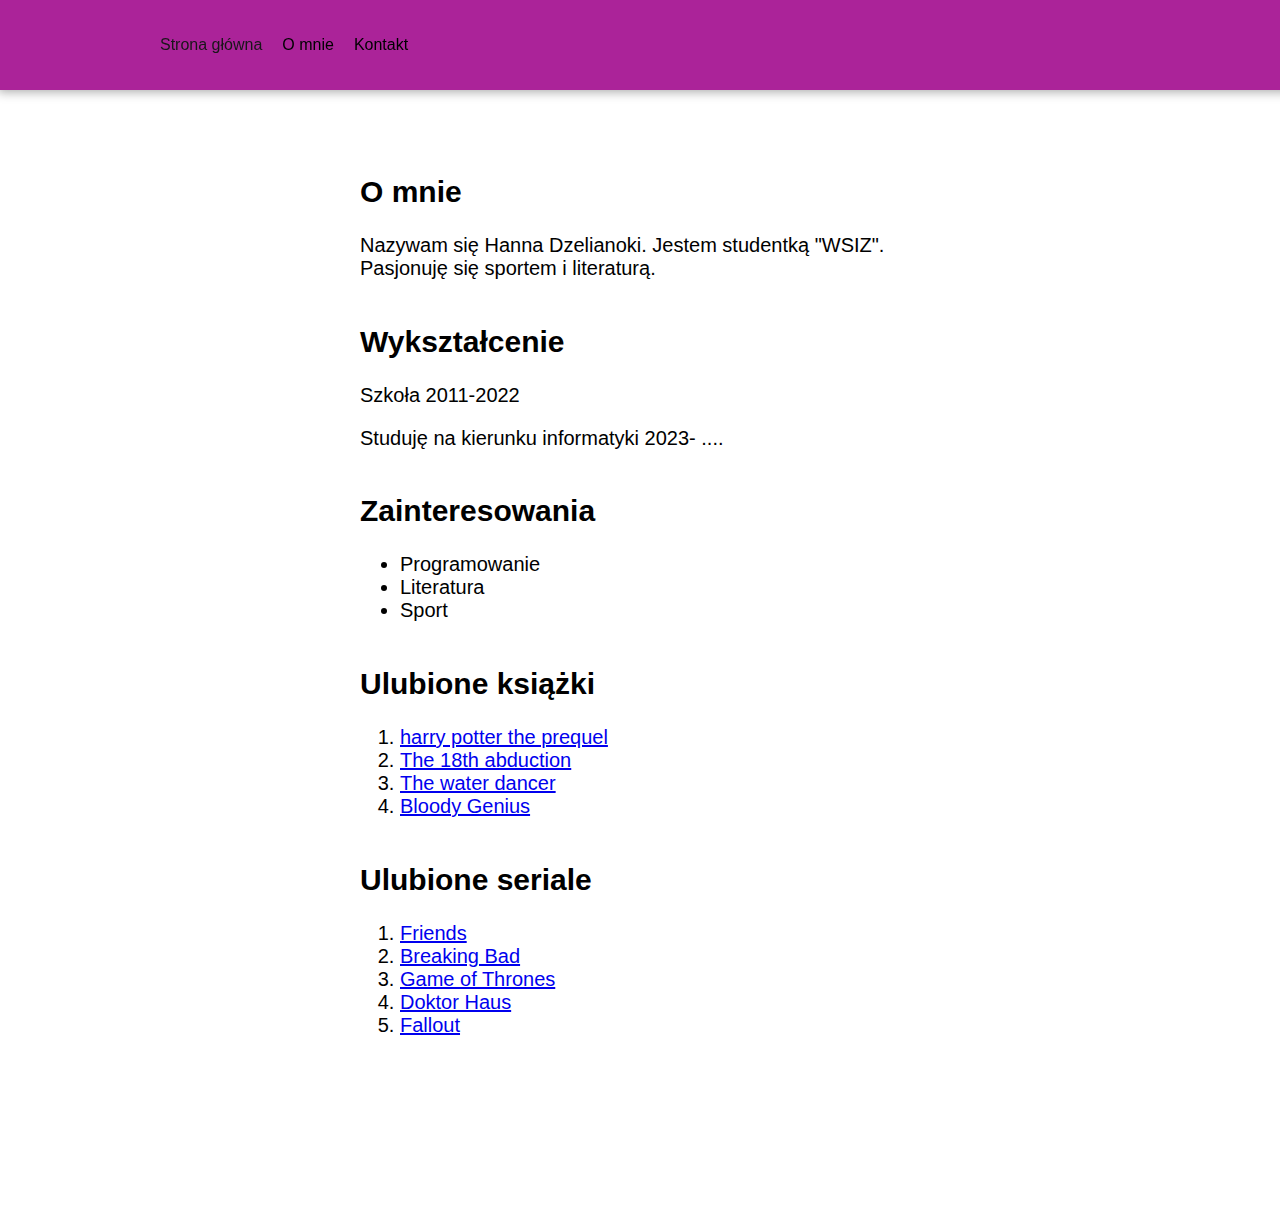
<file: Lab2/index.html>
<!DOCTYPE html>
<html lang="en">
<head>
    <meta charset="UTF-8">
    <title>O mnie</title>
    <link rel="stylesheet" href="style.css">
</head>
<body>

<header>
    <nav>
        <ul>
            <li><a href="#" class="highlight">Strona główna</a></li>
            <li><a href="#">O mnie</a></li>
            <li><a href="#">Kontakt</a></li>
        </ul>
    </nav>
</header>




<article>
    <section>
        <h2>O mnie</h2>
        <p>Nazywam się Hanna Dzelianoki. Jestem studentką "WSIZ". Pasjonuję się sportem i literaturą.</p>
    </section>

    <section>
        <h2>Wykształcenie</h2>
       <p>Szkoła 2011-2022</p>
        <p>Studuję na kierunku informatyki  2023- ....</p>
        
    </section>

  
    <section>
        <h2>Zainteresowania</h2>
    
        <ul>
            <li>Programowanie</li>
            <li>Literatura</li>
            <li>Sport</li>
        </ul>
    </section>

   
    <section>
        <h2>Ulubione książki</h2>
        <ol>
            <li><a href = https://www.readanybook.com/ebook/harry-potter-the-prequel-565703 >harry potter the prequel</a></li>
            <li><a href = https://www.readanybook.com/ebook/the-18th-abduction-765311 >The 18th abduction</a></li>
            <li><a href = https://www.readanybook.com/ebook/the-water-dancer-765304 >The water dancer</a></li>
            <li><a href = https://www.readanybook.com/ebook/bloody-genius-765309 >Bloody Genius</a></li>
        </ol>
    </section>


    <section>
        <h2>Ulubione seriale</h2>
        <ol>
            <li><a href = https://rezka.ag/series/comedy/1733-druzya-1994.html >Friends</a></li>
            <li><a href = https://rezka.ag/series/thriller/646-vo-vse-tyazhkie-2008.html >Breaking Bad</a></li>
            <li><a href = https://rezka.ag/series/fantasy/45-igra-prestolov-2011.html >Game of Thrones</a></li>
            <li><a href = https://rezka.ag/series/drama/1752-doktor-haus-2004.html >Doktor Haus</a></li>
            <li><a href = https://rezka.ag/series/fiction/64703-follaut-2024.html >Fallout</a></li>
        </ol>
    </section>
</article>

</body>
</html>
</file>
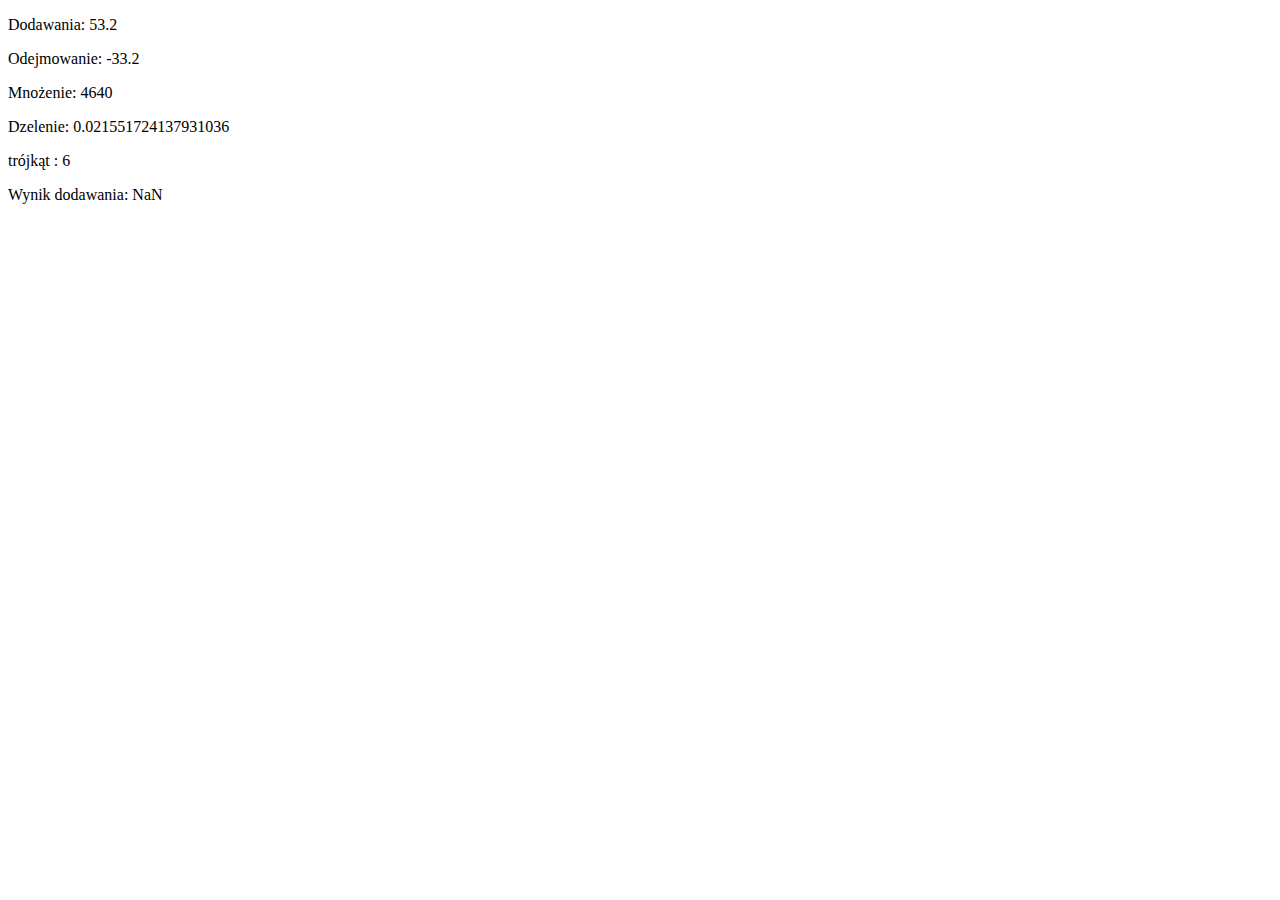
<file: lab3/index.html>
<!DOCTYPE html>
<html lang="en">
<head>
    <meta charset="UTF-8">
    <meta name="viewport" content="width=device-width, initial-scale=1.0">
    <title>Home</title>
</head>
<body>
    <p id="wynikDodawania"></p>
    <p id="wynikOdejmowania"></p>
    <p id="wynikMnozenia"></p>
    <p id="wynikDzielenia"></p>
    <p id="result"></p>
    <p id="result"></p>
    <p id="wynik"></p>

    <!-- <script>
        
        let liczba1 = parseFloat(prompt("Podaj pierwszą liczbę:"));
        let liczba2 = parseFloat(prompt("Podaj drugą liczbę:"));
        let liczba3 = parseFloat(prompt("Podaj trzecią liczbę:"));
        let najwieksza = Math.max(liczba1, liczba2, liczba3);
        document.getElementById("wynik").innerHTML = "Największa liczba to: " + najwieksza;
    </script> -->

    <script src="script.js"></script>
</body>
</html>
</file>
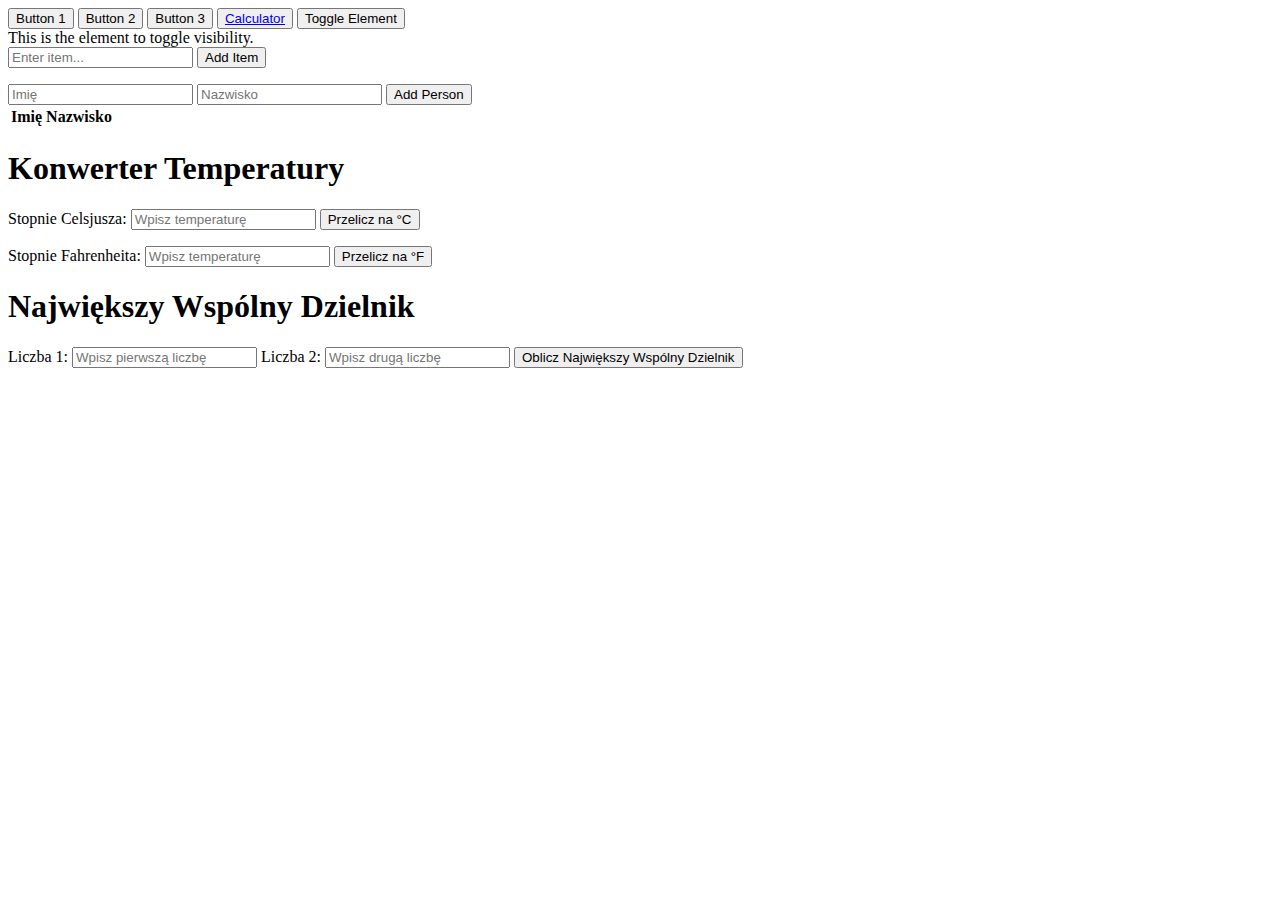
<file: lab4/index.html>
<!DOCTYPE html>
<html>
<head>
  <title>Ваша страница</title>
  <script src="script.js"></script>
</head>
<body>

  <button id="button1">Button 1</button>
  <button id="button2">Button 2</button>
  <button id="button3">Button 3</button>
  <button id="button4"><a href="calc.html">Calculator</a></button>
  <button id="toggleButton">Toggle Element</button>

  <div id="elementToToggle">
    This is the element to toggle visibility.
  </div>

  <input type="text" id="itemInput" placeholder="Enter item...">
  <button id="addItemButton">Add Item</button>
  <ul id="itemList"></ul>

  <input type="text" id="firstNameInput" placeholder="Imię">
  <input type="text" id="lastNameInput" placeholder="Nazwisko">
  <button id="addPersonButton">Add Person</button>
  
  <table id="peopleTable">
    <thead>
      <tr>
        <th>Imię</th>
        <th>Nazwisko</th>
      </tr>
    </thead>
    <tbody id="peopleTableBody">
    </tbody>
  </table>
  <div class="converter">
    <h1>Konwerter Temperatury</h1>
    <label for="celsius">Stopnie Celsjusza:</label>
    <input type="number" id="celsius" placeholder="Wpisz temperaturę">
    <button onclick="FtC()">Przelicz na °C</button>
    <p id="celsiusResult"></p>

    <label for="fahrenheit">Stopnie Fahrenheita:</label>
    <input type="number" id="fahrenheit" placeholder="Wpisz temperaturę">
    <button onclick="CtF()">Przelicz na °F</button>
    <p id="fahrenheitResult"></p>
  </div>
  <div class="gcd-calculator">
    <h1>Największy Wspólny Dzielnik</h1>
    <label for="number1">Liczba 1:</label>
    <input type="number" id="number1" placeholder="Wpisz pierwszą liczbę">

    <label for="number2">Liczba 2:</label>
    <input type="number" id="number2" placeholder="Wpisz drugą liczbę">

    <button onclick="calculateGCD()">Oblicz Największy Wspólny Dzielnik</button>
    
    <p id="result"></p>
  </div>
  <script src="script.js"></script>
</body>
</html>
  </body>
</html>
</file>
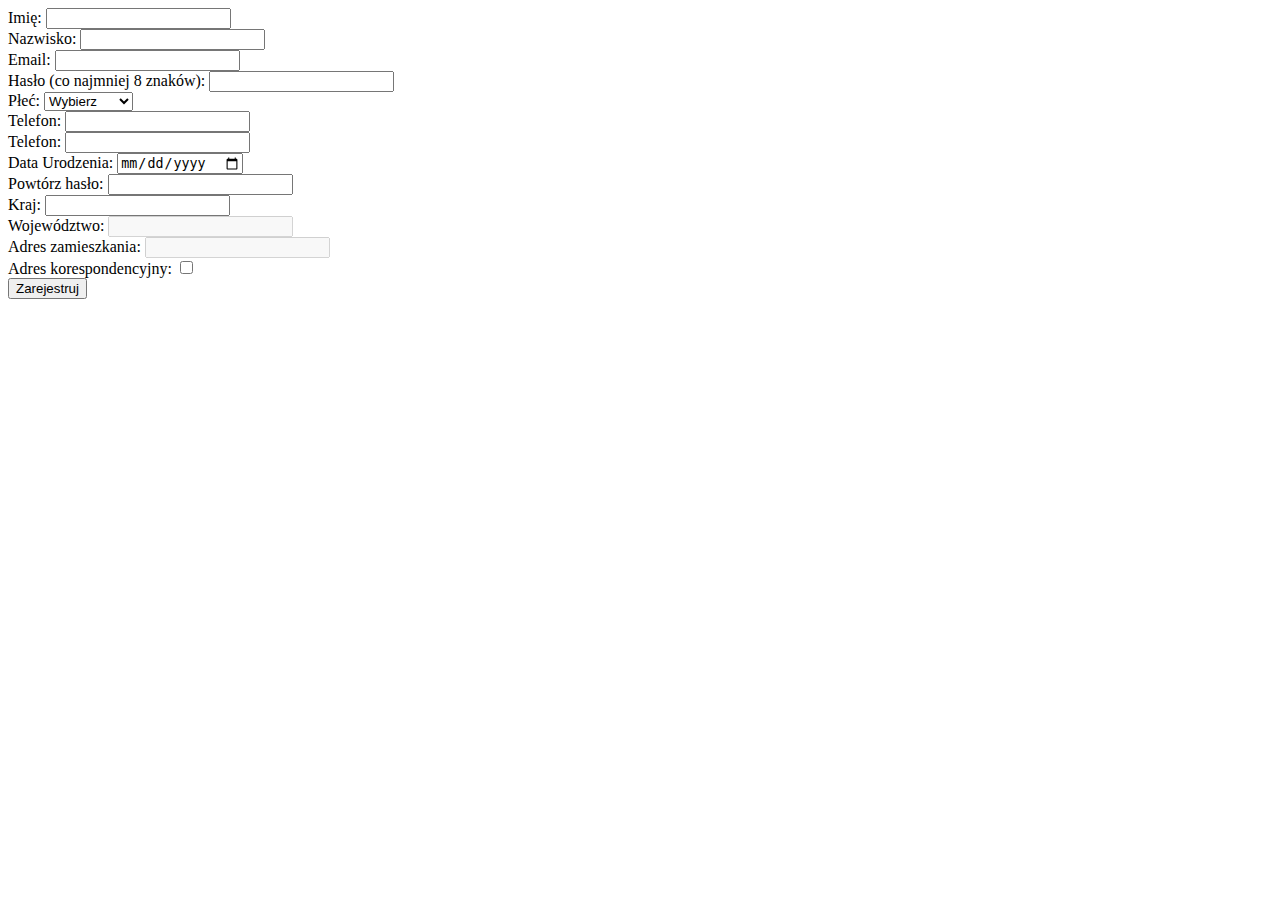
<file: lab7_8/index.html>
<!DOCTYPE html>
<html lang="pl">
<head>
    <meta charset="UTF-8">
    <meta name="viewport" content="width=device-width, initial-scale=1.0">
    <title>Formularz rejestracyjny</title>
    
</head>
<body>
<div>
<form action="#" method="post">
    <label for="firstName">Imię:</label>
    <input type="text" id="firstName" name="firstName" required>
</div>
<div>
    <label for="lastName">Nazwisko:</label>
    <input type="text" id="lastName" name="lastName" required>
</div> <div>
    <label for="email">Email:</label>
    <input type="email" id="email" name="email" required>
</div> <div>
    <label for="password">Hasło (co najmniej 8 znaków):</label>
    <input type="password" id="password" name="password" pattern=".{8,}" required title="Hasło musi zawierać co najmniej 8 znaków">
</div> <div>
    <label for="gender">Płeć:</label>
    <select id="gender" name="gender" required>
        <option value="">Wybierz</option>
        <option value="male">Mężczyzna</option>
        <option value="female">Kobieta</option>
        
    </select>
</div> <div>
    <label for="phone">Telefon:</label>
    <input type="tel" id="phone" name="phone" pattern="[0-9]{9}" required title="Numer telefonu powinien składać się z 9 cyfr">
</div> <div>
    <label for="phone">Telefon:</label>
    <input type="text" id="phone" name="phone" required>
    <div id="phoneError" class="error"></div>

<div>
    <label for="birthdate">Data Urodzenia:</label>
    <input type="date" id="birthdate" name="birthdate" required>
</div> <div>
    <div>
        <label for="confirmPassword">Powtórz hasło:</label>
        <input type="password" id="confirmPassword" name="confirmPassword" required>
        <div id="confirmPasswordError" class="error"></div>
    </div>
    
    <label for="country">Kraj:</label>
    <input type="text" id="country" name="country" required>

    <div>
        <label for="province">Województwo:</label>
        <input type="text" id="province" name="province" disabled>
        <div id="provinceError" class="error"></div>
    </div>
    <div>
        <label for="address">Adres zamieszkania:</label>
        <input type="text" id="address" name="address" disabled>
        <div id="addressError" class="error"></div>
    </div>
    <div>
        <label for="sameAddress">Adres korespondencyjny:</label>
        <input type="checkbox" id="sameAddress" name="sameAddress" onchange="toggleCorrespondenceAddress()">
    </div>
    <div id="correspondenceAddressDiv" style="display: none;">
        <label for="correspondenceAddress">Adres korespondencyjny:</label>
        <input type="text" id="correspondenceAddress" name="correspondenceAddress" disabled>
        <div id="correspondenceAddressError" class="error"></div>
    </div>
    <div>
        <input type="submit" value="Zarejestruj">
    </div>
</div> 
    
</div>
</form> 



</body>
</html>
</file>
<file: Lab2/style.css>
body {
    margin: 0;
    padding: 0;
    font-family: "Inter", sans-serif;
    box-sizing: border-box;
}


h1 {
    font-size: 50px;
}

h4 {
    font-size: 30px;
}


header {
    position: fixed;
    width: 100%;
    background-color: #ab2399; 
    top: 0;
    left: 0;
    display: flex;
    align-items: center;
    justify-content: space-between;
    box-shadow: 0 0 10px 2px #aaa;
    padding: 20px 120px;
    z-index: 100;
}


nav ul {
    list-style: none;
    display: flex;
    align-items: center;
    justify-content: flex-end;
    gap: 20px;
}

nav a {
    text-decoration: none;
    color: black;
}

nav .highlight {
    color: rgb(24, 22, 25);
}


article, section {
    display: block;
    margin: 0 120px;
    font-size: 20px;
}

article {
    position: relative;
    display: flex;
    flex-direction: column;
    align-items: flex-start;
    justify-content: flex-start;
    padding: 150px 120px;
}
</file>
